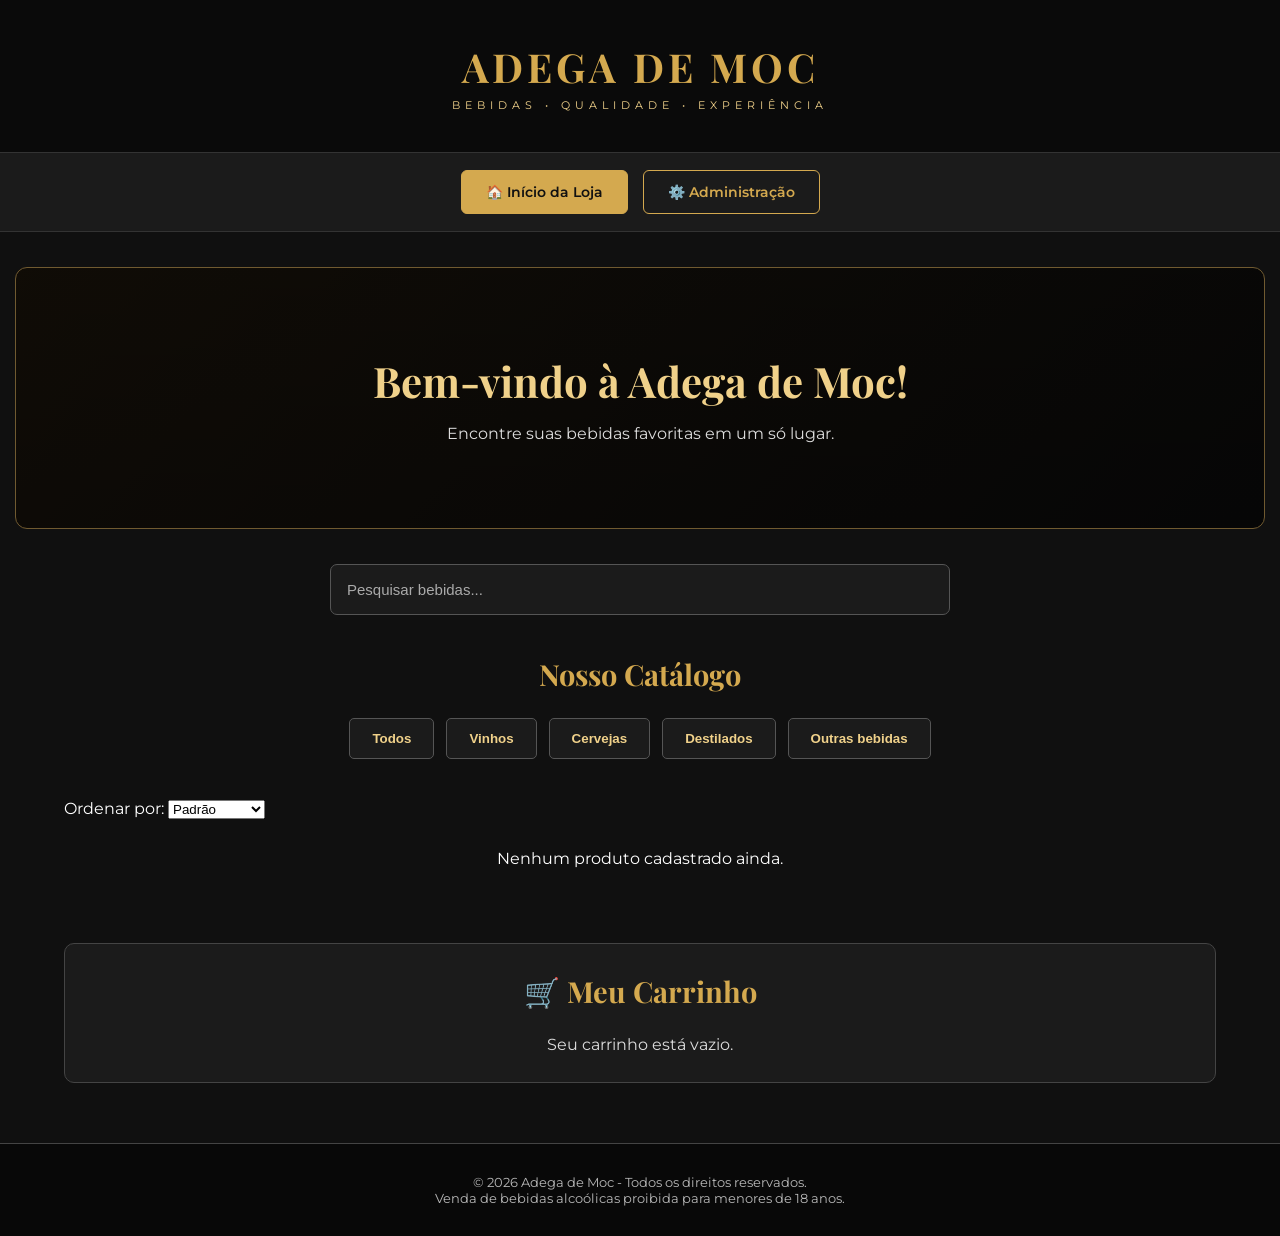
<file: index.html>
<!DOCTYPE html>
<html lang="pt-br">

<head>
    <meta charset="UTF-8">
    <meta http-equiv="X-UA-Compatible" content="IE=edge">
    <meta name="viewport" content="width=device-width, initial-scale=1.0">

    <title>Adega de Moc</title>

    <link rel="stylesheet" href="assets/css/index.css">
</head>

<body>

    <!-- CABEÇALHO -->
    <header>
        <div class="logo-adega">
            <h1>ADEGA DE MOC</h1>
            <p>BEBIDAS • QUALIDADE • EXPERIÊNCIA</p>
        </div>
    </header>

    <!-- NAVEGAÇÃO -->
    <nav class="navegacao">
        <a href="index.html" class="nav-btn ativo">
            🏠 Início da Loja
        </a>

        <a href="admin.html" class="nav-btn">
            ⚙️ Administração
        </a>
    </nav>

    <!-- BANNER -->
    <section class="banner">
        <h2>Bem-vindo à Adega de Moc!</h2>
        <p>Encontre suas bebidas favoritas em um só lugar.</p>
    </section>

    <!-- PESQUISA -->
    <div class="pesquisa">
        <input
            type="text"
            id="pesquisaProduto"
            placeholder="Pesquisar bebidas..."
        >
    </div>

    <!-- CATÁLOGO -->
    <main>

        <h2>Nosso Catálogo</h2>

        <div class="categorias">
            <button class="categoria">Todos</button>
            <button class="categoria">Vinhos</button>
            <button class="categoria">Cervejas</button>
            <button class="categoria">Destilados</button>
            <button class="categoria">Outras bebidas</button>
        </div>
        
        <div class="filtro-preco">
    <label for="ordenarPreco">Ordenar por:</label>

    <select id="ordenarPreco">
        <option value="padrao">Padrão</option>
        <option value="menor">Menor preço</option>
        <option value="maior">Maior preço</option>
        <option value="promocao">Promoções</option>
    </select>
</div>

        <!-- PRODUTOS CADASTRADOS -->
        <div id="lista-produtos" class="produtos">

            <article class="produto">
                <h3>Arroz 5kg</h3>
                <p>Categoria: Mercearia</p>
                <div class="preco">R$ 24,90</div>
                <button class="btn-comprar">
                    Adicionar ao carrinho
                </button>
            </article>

        </div>

        <!-- CARRINHO -->
        <section class="carrinho">
            <h2>🛒 Meu Carrinho</h2>
            <p>Seu carrinho está vazio.</p>
        </section>

    </main>

    <!-- RODAPÉ -->
    <footer>
        <p>© 2026 Adega de Moc - Todos os direitos reservados.</p>
        <p>Venda de bebidas alcoólicas proibida para menores de 18 anos.</p>
    </footer>

    <script src="assets/js/scriptIndex.js"></script>

</body>
</html>
</file>
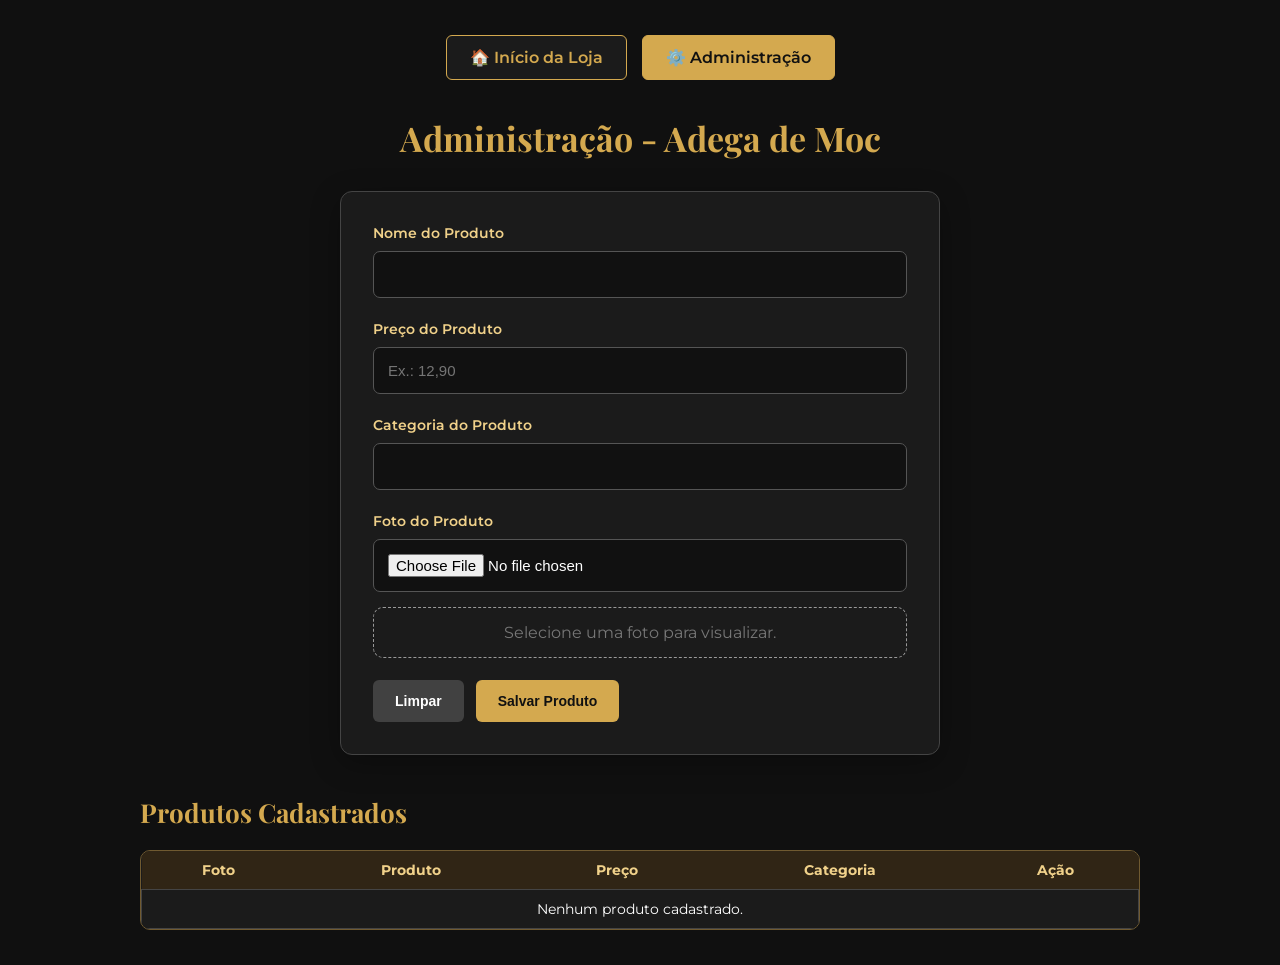
<file: admin.html>
<!DOCTYPE html>
<html lang="pt-br">
<head>
    <meta charset="UTF-8">
    <meta http-equiv="X-UA-Compatible" content="IE=edge">
    <meta name="viewport" content="width=device-width, initial-scale=1.0">

    <title>Adega de Moc - Administração</title>

    <link rel="stylesheet" href="assets/css/admin.css">
</head>
<body>

    <nav class="navegacao">
        <a href="index.html" class="nav-btn">🏠 Início da Loja</a>
        <a href="admin.html" class="nav-btn ativo">⚙️ Administração</a>
    </nav>

    <h1>Administração - Adega de Moc</h1>

    <form id="formCadastro">

        <div>
            <label for="nome">Nome do Produto</label>
            <input type="text" id="nome" required>
        </div>

        <div>
            <label for="preco">Preço do Produto</label>
            <input
                type="text"
                id="preco"
                placeholder="Ex.: 12,90"
                required
            >
        </div>

        <div>
            <label for="categoria">Categoria do Produto</label>
            <input type="text" id="categoria" required>
        </div>

        <div class="campo-imagem">
            <label for="imagemProduto">Foto do Produto</label>

            <input
                type="file"
                id="imagemProduto"
                accept="image/*"
            >

            <div class="preview-container">
                <img
                    id="previewImagem"
                    alt="Pré-visualização do produto"
                    style="display: none;"
                >

                <p id="textoPreview">
                    Selecione uma foto para visualizar.
                </p>
            </div>
        </div>

        <button type="reset">Limpar</button>
        <button type="submit">Salvar Produto</button>

    </form>

    <h2 class="titulo-tabela">Produtos Cadastrados</h2>

    <div class="tabela-container">

        <table id="tabelaProdutos">

            <thead>
                <tr>
                    <th>Foto</th>
                    <th>Produto</th>
                    <th>Preço</th>
                    <th>Categoria</th>
                    <th>Ação</th>
                </tr>
            </thead>

            <tbody id="itens"></tbody>

        </table>

    </div>

    <script src="assets/js/scriptAdmin.js"></script>

</body>
</html>
</file>
<file: assets/css/index.css>
/* =====================================
   MERCADO PROZ - ADEGA PREMIUM
===================================== */

@import url('https://fonts.googleapis.com/css2?family=Montserrat:wght@400;500;600;700;800&family=Playfair+Display:wght@600;700&display=swap');

:root {
    --preto: #101010;
    --grafite: #1b1b1b;
    --grafite-claro: #262626;
    --dourado: #d4a94f;
    --dourado-claro: #f0d18a;
    --branco: #ffffff;
    --cinza: #b8b8b8;
}

* {
    margin: 0;
    padding: 0;
    box-sizing: border-box;
}

body {
    font-family: 'Montserrat', Arial, sans-serif;
    background: var(--preto);
    color: var(--branco);
}

/* CABEÇALHO */

header {
    background: #0a0a0a;
    padding: 25px 7%;
    display: flex;
    justify-content: space-between;
    align-items: center;
    flex-wrap: wrap;
    gap: 20px;
    border-bottom: 1px solid #333;
}

header h1 {
    font-family: 'Playfair Display', serif;
    color: var(--dourado);
    font-size: 36px;
    letter-spacing: 2px;
}

header p {
    color: var(--cinza);
    font-size: 13px;
    margin-top: 5px;
}

/* NAVEGAÇÃO */

.navegacao {
    background: var(--grafite);
    padding: 17px;
    display: flex;
    justify-content: center;
    gap: 15px;
    flex-wrap: wrap;
    border-bottom: 1px solid #333;
}

.nav-btn {
    text-decoration: none;
    color: var(--dourado);
    padding: 12px 24px;
    border: 1px solid var(--dourado);
    border-radius: 6px;
    font-size: 14px;
    font-weight: 600;
    transition: 0.3s;
}

.nav-btn:hover,
.nav-btn.ativo {
    background: var(--dourado);
    color: #111;
}

/* BANNER */

.banner {
    max-width: 1250px;
    margin: 35px auto;
    padding: 85px 25px;
    border-radius: 12px;
    text-align: center;
    color: white;
    background:
        linear-gradient(rgba(0,0,0,0.72), rgba(0,0,0,0.75)),
        linear-gradient(135deg, #382a16, #171717);
    border: 1px solid #705a30;
}

.banner h2 {
    font-family: 'Playfair Display', serif;
    color: var(--dourado-claro);
    font-size: 42px;
    margin-bottom: 15px;
}

.banner p {
    color: #ddd;
    font-size: 16px;
}

/* PESQUISA */

.pesquisa {
    max-width: 650px;
    margin: 35px auto;
    padding: 0 15px;
}

.pesquisa input {
    width: 100%;
    padding: 16px;
    background: var(--grafite);
    border: 1px solid #555;
    border-radius: 7px;
    color: white;
    outline: none;
    font-size: 15px;
}

.pesquisa input:focus {
    border-color: var(--dourado);
}

.pesquisa input::placeholder {
    color: #aaa;
}

/* CONTEÚDO */

main {
    width: 90%;
    max-width: 1250px;
    margin: 40px auto;
}

main h2 {
    font-family: 'Playfair Display', serif;
    color: var(--dourado);
    font-size: 29px;
    margin-bottom: 25px;
}

/* CATEGORIAS */

.categorias {
    display: flex;
    gap: 12px;
    flex-wrap: wrap;
    margin-bottom: 40px;
}

.categoria {
    background: var(--grafite);
    color: var(--dourado-claro);
    border: 1px solid #555;
    padding: 12px 22px;
    border-radius: 5px;
    font-weight: 600;
    cursor: pointer;
    transition: 0.3s;
}

.categoria:hover {
    background: var(--dourado);
    color: #111;
    border-color: var(--dourado);
}

/* PRODUTOS */

.produtos {
    display: grid;
    grid-template-columns: repeat(auto-fit, minmax(220px, 1fr));
    gap: 25px;
}

/* CARTÃO */

.produto {
    background: var(--grafite);
    border: 1px solid #383838;
    border-radius: 10px;
    padding: 18px;
    transition: 0.3s;
}

.produto:hover {
    transform: translateY(-6px);
    border-color: var(--dourado);
    box-shadow: 0 8px 25px rgba(212,169,79,0.12);
}

/* IMAGENS */

.produto img {
    width: 100%;
    height: 210px;
    object-fit: contain;
    background: #222;
    border-radius: 7px;
    margin-bottom: 18px;
}

/* NOME */

.produto h3 {
    color: white;
    font-size: 17px;
    margin-bottom: 10px;
}

/* DESCRIÇÃO */

.produto p {
    color: var(--cinza);
    font-size: 13px;
    margin-bottom: 12px;
}

/* PREÇO */

.preco {
    color: var(--dourado-claro);
    font-size: 23px;
    font-weight: 800;
    margin-bottom: 16px;
}

/* BOTÃO COMPRAR */

.btn-comprar {
    width: 100%;
    padding: 14px;
    background: var(--dourado);
    color: #111;
    border: none;
    border-radius: 6px;
    font-size: 14px;
    font-weight: 800;
    cursor: pointer;
    transition: 0.3s;
}

.btn-comprar:hover {
    background: var(--dourado-claro);
    transform: scale(1.02);
}

/* CARRINHO */

.carrinho {
    background: var(--grafite);
    border: 1px solid #444;
    border-radius: 10px;
    padding: 28px;
    margin-top: 45px;
}

.carrinho h2 {
    color: var(--dourado);
}

.carrinho p {
    color: #ddd;
    margin-top: 12px;
}

/* RODAPÉ */

footer {
    background: #080808;
    border-top: 1px solid #444;
    text-align: center;
    padding: 30px;
    margin-top: 60px;
    color: var(--cinza);
}

footer p {
    font-size: 13px;
}

/* RESPONSIVIDADE */

@media (max-width: 768px) {

    header {
        justify-content: center;
        text-align: center;
    }

    header h1 {
        font-size: 29px;
    }

    .banner {
        margin: 20px 12px;
        padding: 55px 20px;
    }

    .banner h2 {
        font-size: 30px;
    }

    main {
        width: 94%;
    }

    .produtos {
        grid-template-columns: repeat(2, minmax(0, 1fr));
        gap: 13px;
    }

    .produto {
        padding: 12px;
    }

    .produto img {
        height: 140px;
    }

    .produto h3 {
        font-size: 14px;
    }

    .preco {
        font-size: 19px;
    }

    .btn-comprar {
        font-size: 12px;
        padding: 11px 5px;
    }
}

@media (max-width: 380px) {
    .produtos {
        grid-template-columns: 1fr;
    }
}


/* =================================
   ADEGA DE MOC - IDENTIDADE VISUAL
================================= */

/* Centralização do conteúdo */

header {
    justify-content: center;
    text-align: center;
}

header div {
    text-align: center;
}

header h1 {
    text-align: center;
    font-size: 38px;
    letter-spacing: 3px;
}

header p {
    text-align: center;
}

/* Centralizar títulos e textos */

.banner {
    text-align: center;
}

.banner h2,
.banner p {
    text-align: center;
}

main > h2 {
    text-align: center;
}

.categorias {
    justify-content: center;
}

/* Logo */

.logo-adega {
    text-align: center;
    padding: 15px;
}

.logo-adega h1 {
    font-family: 'Playfair Display', serif;
    color: #d4a94f;
    font-size: 40px;
    letter-spacing: 4px;
    text-transform: uppercase;
}

.logo-adega p {
    color: #f0d18a;
    font-size: 11px;
    letter-spacing: 5px;
    margin-top: 5px;
}

/* Centralizar cartões */

.produto {
    text-align: center;
}

.produto h3,
.produto p,
.produto .preco {
    text-align: center;
}

/* Carrinho */

.carrinho {
    text-align: center;
}

.carrinho h2,
.carrinho p {
    text-align: center;
}

/* Rodapé */

footer {
    text-align: center;
}

/* Celular */

@media (max-width: 600px) {
    .logo-adega h1 {
        font-size: 30px;
    }

    header h1 {
        font-size: 30px;
    }

    .banner h2 {
        font-size: 26px;
    }
}

/* ======================================
   IMAGENS DOS PRODUTOS
====================================== */

.produtos {
    display: grid;
    grid-template-columns: repeat(auto-fill, minmax(180px, 1fr));
    gap: 20px;
}

.produto {
    overflow: hidden;
    border-radius: 12px;
    padding: 12px;
}

.imagem-produto,
.imagem-sem-foto {
    width: 100%;
    height: 190px;
    object-fit: contain;
    border-radius: 10px;
    background: #f5f5f5;
}

.imagem-sem-foto {
    display: flex;
    justify-content: center;
    align-items: center;
    font-size: 40px;
}

.produto h3 {
    margin-top: 12px;
}

.preco {
    font-weight: bold;
    margin: 12px 0;
}

.mensagem-vazia {
    text-align: center;
    padding: 30px;
    grid-column: 1 / -1;
}

.categoria.ativo {
    background-color: #167a45;
    color: white;
}

@media (max-width: 480px) {
    .produtos {
        grid-template-columns: repeat(2, minmax(0, 1fr));
        gap: 10px;
    }

    .imagem-produto,
    .imagem-sem-foto {
        height: 145px;
    }
}

/* TAMANHO DAS FOTOS DOS PRODUTOS */

.produto {
    overflow: hidden;
}

.imagem-produto {
    width: 100%;
    height: 150px;
    object-fit: contain;
    display: block;
    margin: 0 auto 10px;
    border-radius: 10px;
    background: #fff;
}
</file>
<file: assets/css/admin.css>
/* =====================================
   MERCADO PROZ - ADMIN ADEGA
===================================== */

@import url('https://fonts.googleapis.com/css2?family=Montserrat:wght@400;500;600;700;800&family=Playfair+Display:wght@600;700&display=swap');

:root {
    --preto: #101010;
    --grafite: #1b1b1b;
    --grafite-claro: #262626;
    --dourado: #d4a94f;
    --dourado-claro: #f0d18a;
    --branco: #ffffff;
    --cinza: #b8b8b8;
}

* {
    margin: 0;
    padding: 0;
    box-sizing: border-box;
}

body {
    font-family: 'Montserrat', Arial, sans-serif;
    background: var(--preto);
    color: var(--branco);
    min-height: 100vh;
    padding: 35px 20px;
}

/* TÍTULO */

h1 {
    font-family: 'Playfair Display', serif;
    color: var(--dourado);
    text-align: center;
    font-size: 34px;
    margin-bottom: 30px;
}

/* NAVEGAÇÃO */

.navegacao {
    display: flex;
    justify-content: center;
    gap: 15px;
    margin-bottom: 35px;
    flex-wrap: wrap;
}

.nav-btn {
    text-decoration: none;
    color: var(--dourado);
    background: var(--grafite);
    border: 1px solid var(--dourado);
    padding: 12px 23px;
    border-radius: 6px;
    font-weight: 600;
    transition: 0.3s;
}

.nav-btn:hover,
.nav-btn.ativo {
    background: var(--dourado);
    color: #111;
}

/* FORMULÁRIO */

#formCadastro {
    max-width: 600px;
    margin: auto;
    background: var(--grafite);
    border: 1px solid #444;
    border-radius: 12px;
    padding: 32px;
    box-shadow: 0 8px 30px rgba(0,0,0,0.3);
}

/* CAMPOS */

#formCadastro div {
    margin-bottom: 22px;
}

label {
    display: block;
    color: var(--dourado-claro);
    font-size: 14px;
    font-weight: 600;
    margin-bottom: 9px;
}

input {
    width: 100%;
    padding: 14px;
    background: #111;
    border: 1px solid #555;
    color: white;
    border-radius: 7px;
    outline: none;
    font-size: 15px;
}

input:focus {
    border-color: var(--dourado);
    box-shadow: 0 0 0 3px rgba(212,169,79,0.12);
}

/* BOTÕES */

button {
    padding: 13px 22px;
    border: none;
    border-radius: 6px;
    font-size: 14px;
    font-weight: 700;
    cursor: pointer;
    transition: 0.3s;
}

/* LIMPAR */

button[type="reset"] {
    background: #414141;
    color: white;
    margin-right: 8px;
}

button[type="reset"]:hover {
    background: #555;
}

/* ENVIAR */

button[type="submit"] {
    background: var(--dourado);
    color: #111;
}

button[type="submit"]:hover {
    background: var(--dourado-claro);
    transform: translateY(-2px);
}

/* LISTA DE PRODUTOS */

#itens {
    max-width: 600px;
    margin: 35px auto;
    padding: 20px;
    list-style: none;
    background: var(--grafite);
    border: 1px solid #444;
    border-radius: 12px;
}

#itens li {
    display: flex;
    justify-content: space-between;
    align-items: center;
    gap: 10px;
    padding: 16px;
    border-bottom: 1px solid #3a3a3a;
    color: white;
    font-size: 14px;
}

#itens li:last-child {
    border-bottom: none;
}

/* EXCLUIR */

#itens button {
    background: #8b2929;
    color: white;
    padding: 8px 14px;
}

#itens button:hover {
    background: #c03939;
}

/* RESPONSIVIDADE */

@media (max-width: 600px) {

    body {
        padding: 25px 12px;
    }

    h1 {
        font-size: 27px;
    }

    #formCadastro {
        padding: 22px;
    }

    button {
        padding: 12px 15px;
    }

    #itens li {
        font-size: 12px;
    }
}


/* =================================
   TABELA DE PRODUTOS - ADEGA DE MOC
================================= */

.titulo-tabela {
    max-width: 1000px;
    margin: 40px auto 20px;
    color: #d4a94f;
    font-family: 'Playfair Display', serif;
    font-size: 26px;
}

/* CONTAINER */

.tabela-container {
    max-width: 1000px;
    margin: auto;
    overflow-x: auto;
    background: #1b1b1b;
    border: 1px solid #705a30;
    border-radius: 10px;
}

/* TABELA */

#tabelaProdutos {
    width: 100%;
    border-collapse: collapse;
    min-width: 600px;
}

/* CABEÇALHO */

#tabelaProdutos thead {
    background: #302515;
}

#tabelaProdutos th {
    color: #f0d18a;
    padding: 18px;
    text-align: left;
    font-size: 14px;
}

/* LINHAS */

#tabelaProdutos td {
    color: #ffffff;
    padding: 17px 18px;
    border-bottom: 1px solid #383838;
    font-size: 14px;
}

#tabelaProdutos tbody tr:hover {
    background: #292929;
}

#tabelaProdutos tbody tr:last-child td {
    border-bottom: none;
}

/* BOTÃO EXCLUIR */

.btn-excluir {
    background: #8b2929;
    color: white;
    padding: 9px 14px;
    border-radius: 5px;
    font-weight: bold;
    cursor: pointer;
}

.btn-excluir:hover {
    background: #c03939;
}

/* RESPONSIVIDADE */

@media (max-width: 600px) {
    .titulo-tabela {
        font-size: 22px;
    }

    .tabela-container {
        border-radius: 7px;
    }
}


/* BOTÃO EDITAR */

.btn-editar {
    background: #d4a94f;
    color: #111;
    padding: 9px 14px;
    margin-right: 7px;
    border-radius: 5px;
}

.btn-editar:hover {
    background: #f0d18a;
}

/* BOTÃO EXCLUIR */

.btn-excluir {
    background: #8b2929;
    color: white;
    padding: 9px 14px;
    border-radius: 5px;
}

.btn-excluir:hover {
    background: #c03939;
}

/* ALINHAMENTO DAS AÇÕES */

#tabelaProdutos td:last-child {
    white-space: nowrap;
}

/* ======================================
   IMAGENS NA ADMINISTRAÇÃO
====================================== */

.campo-imagem {
    margin: 15px 0;
}

.campo-imagem input {
    display: block;
    margin-top: 8px;
    max-width: 100%;
}

.preview-container {
    margin-top: 15px;
    padding: 15px;
    border: 1px dashed #999;
    border-radius: 10px;
    text-align: center;
}

#previewImagem {
    width: 150px;
    height: 150px;
    object-fit: contain;
    border-radius: 10px;
    margin: auto;
}

#textoPreview {
    color: #777;
}

.foto-produto-admin {
    width: 65px;
    height: 65px;
    object-fit: contain;
    border-radius: 8px;
}

.tabela-container {
    overflow-x: auto;
}

#tabelaProdutos {
    width: 100%;
    border-collapse: collapse;
}

#tabelaProdutos th,
#tabelaProdutos td {
    padding: 10px;
    text-align: center;
}

#tabelaProdutos button {
    margin: 3px;
}

@media (max-width: 600px) {
    #tabelaProdutos {
        min-width: 600px;
    }
}

.foto-produto-admin {
    width: 55px;
    height: 55px;
    object-fit: contain;
    display: block;
    margin: auto;
}
</file>
